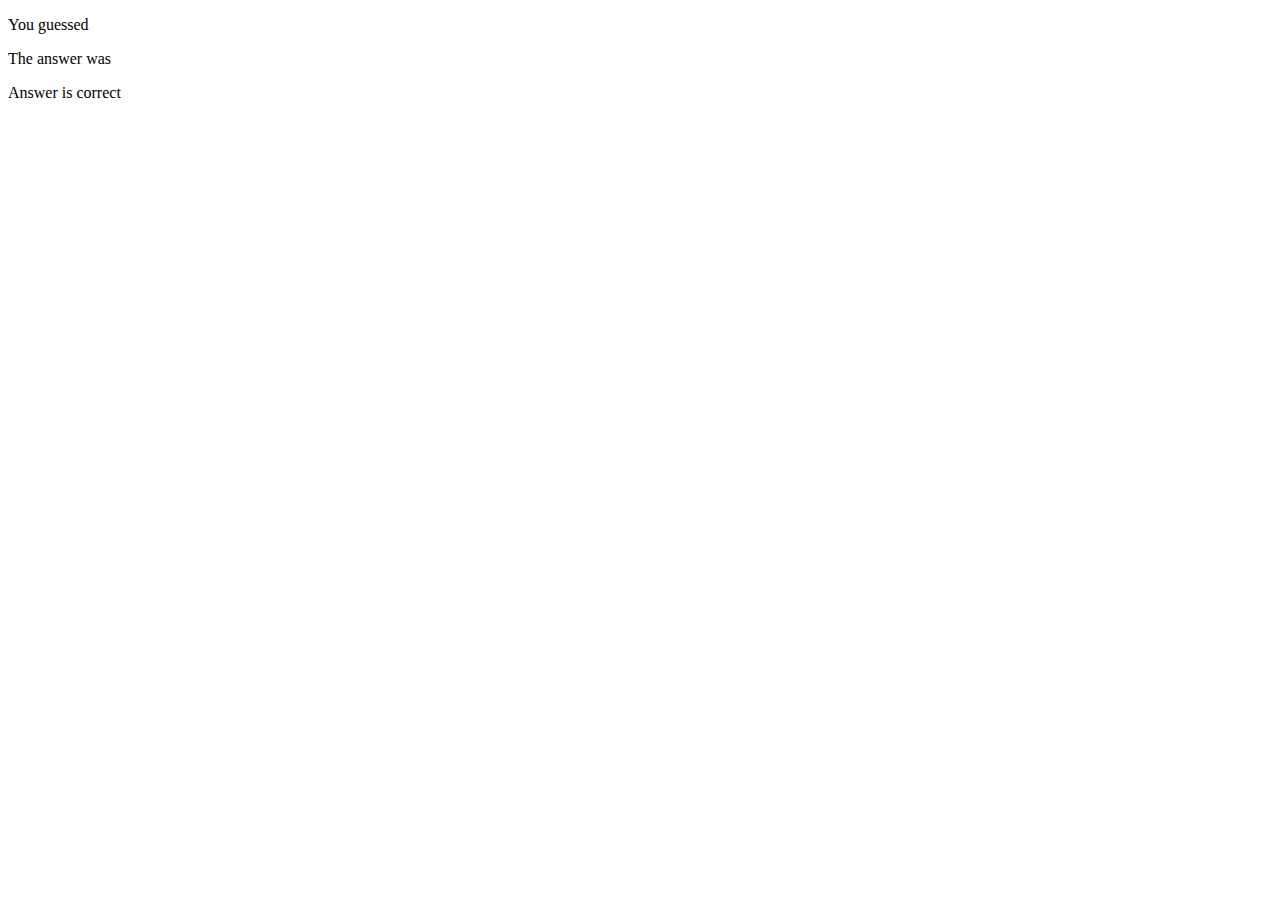
<file: src/main/resources/templates/result.html>
<!DOCTYPE html>
<html xmlns:th="http://www.thymeleaf.org" lang="en">
<head>
    <meta charset="UTF-8"/>
    <title>Dice Result</title>
</head>
<body>
<span th:replace="fragments/header :: header"></span>
<div th:replace="fragments/navbar :: navbar"></div>
<p>You guessed <span th:text="${guess}"></span></p>

<p>The answer was <span th:text="${random}"></span></p>

<span th:if="${answer}">Answer is correct</span>
<span th:replace="fragments/footer :: footer"></span>
</body>
</html>
</file>
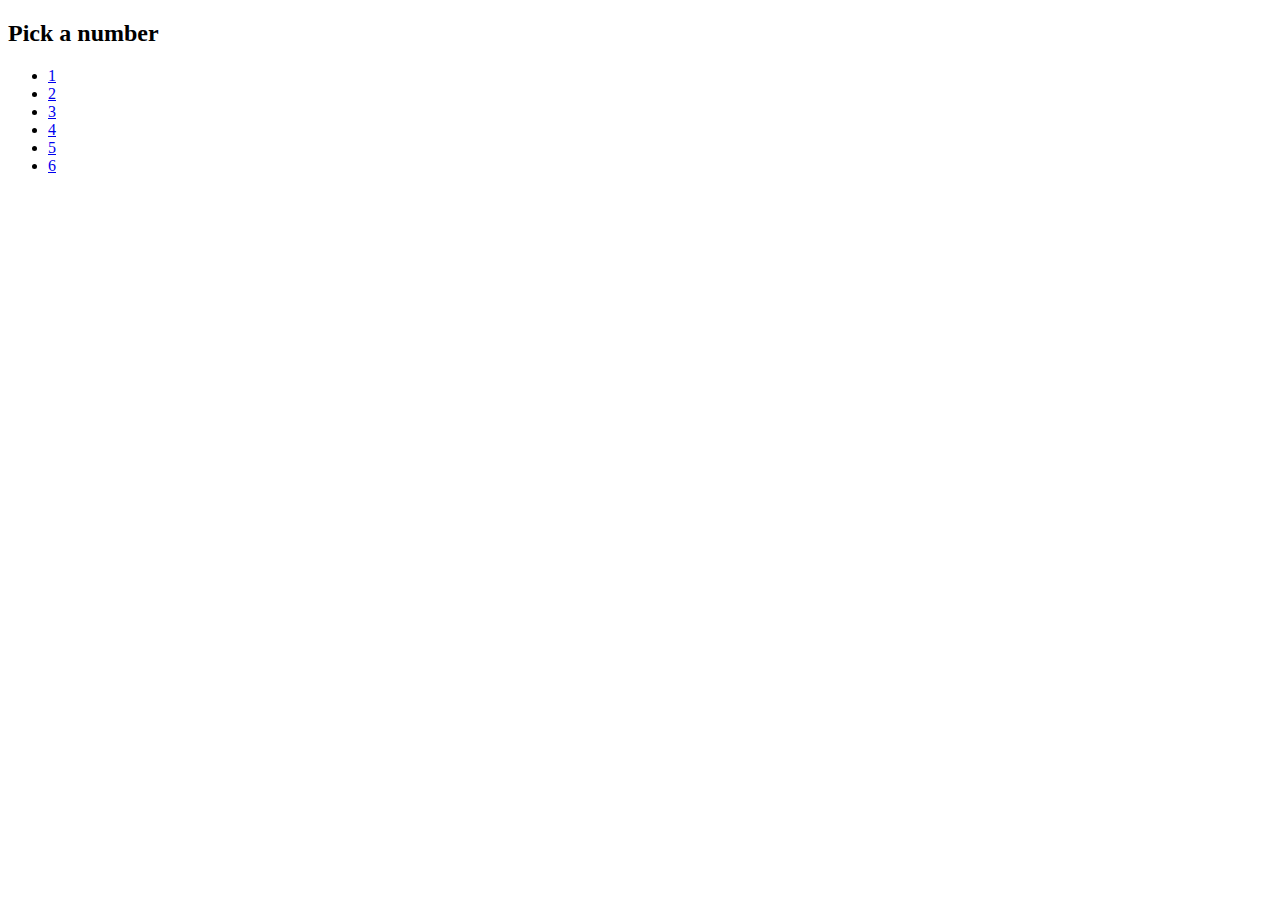
<file: src/main/resources/templates/roll-dice.html>
<!DOCTYPE html>
<html xmlns:th="http://www.thymeleaf.org" lang="en">
<head>
    <meta charset="UTF-8"/>
    <title>Roll-Dice</title>
</head>
<body>
<span th:replace="fragments/header :: header"></span>
<div th:replace="fragments/navbar :: navbar"></div>
<h2>Pick a number</h2>
<ul>
    <li><a href="/roll-dice/1">1</a></li>
    <li><a href="/roll-dice/2">2</a></li>
    <li><a href="/roll-dice/3">3</a></li>
    <li><a href="/roll-dice/4">4</a></li>
    <li><a href="/roll-dice/5">5</a></li>
    <li><a href="/roll-dice/6">6</a></li>
</ul>
<span th:replace="fragments/footer :: footer"></span>
</body>
</html>
</file>
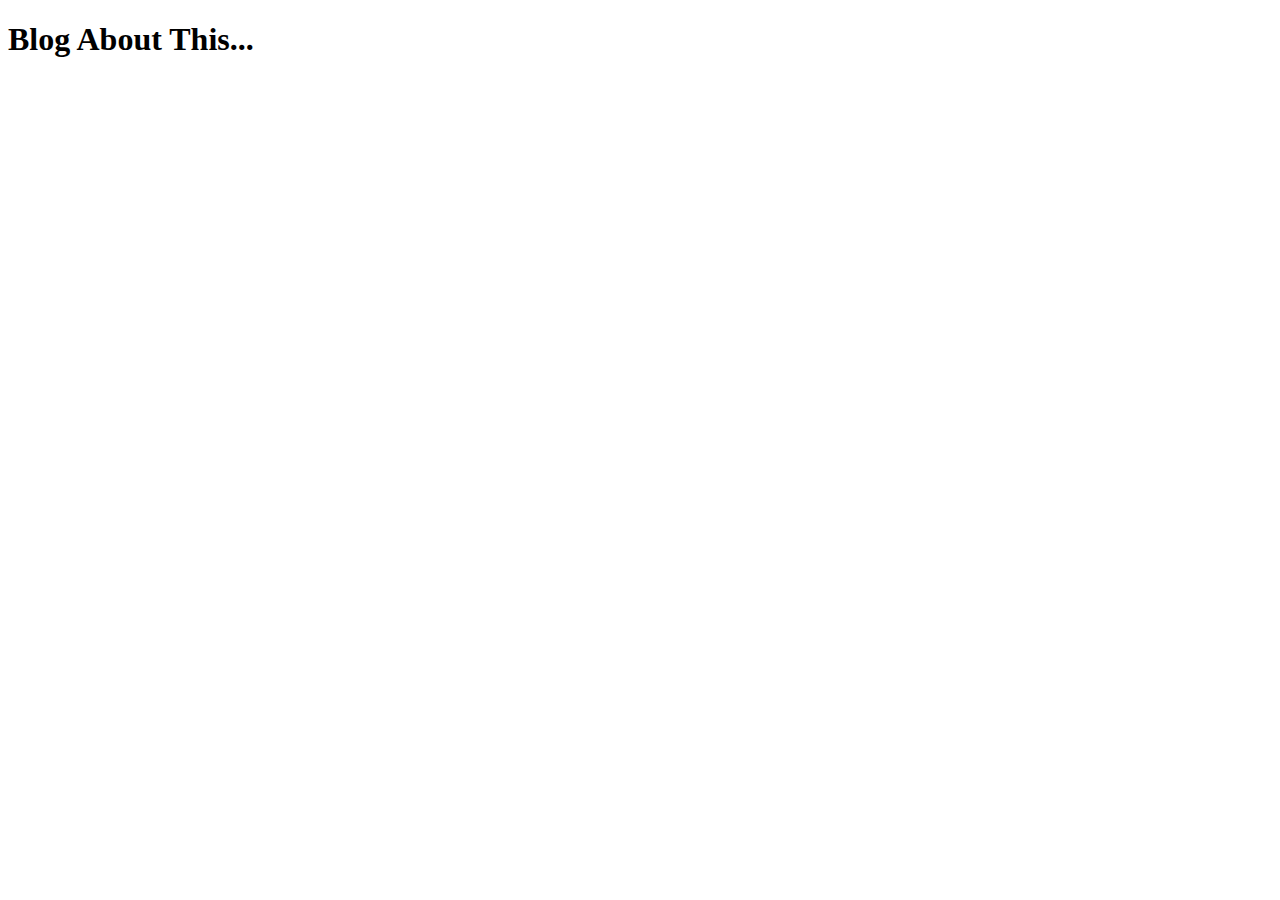
<file: src/main/resources/templates/fragments/header.html>
<!DOCTYPE html>
<html xmlns:th="http://www.thymeleaf.org" lang="en">
<head>
    <meta charset="UTF-8"/>
    <title>Title</title>

</head>
<body>
<th:inline th:fragment="header">
    <div><h1 id="title">Blog About This...</h1></div>
</th:inline>

</body>
</html>
</file>
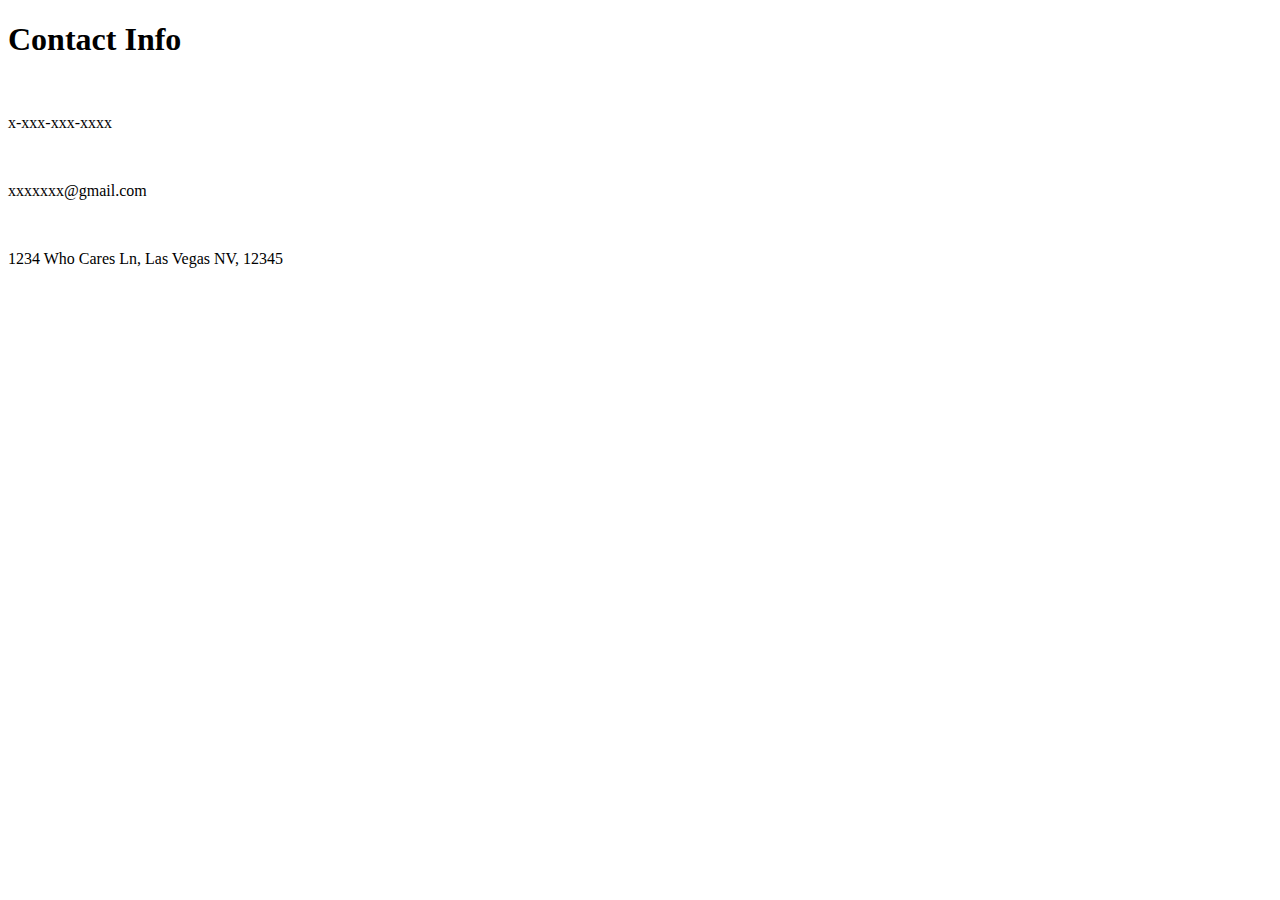
<file: src/main/resources/templates/posts/contact.html>
<!DOCTYPE html>
<html xmlns:th="http://www.thymeleaf.org" lang="en">
<head>
    <meta charset="UTF-8"/>
    <title>Home Page</title>
    <link rel="stylesheet" th:href="@{/css/headCss.css}"/>
    <link rel="stylesheet" th:href="@{/css/navCss.css}"/>
    <link rel="stylesheet" th:href="@{/css/contactCss.css}"/>
</head>
<body>
<span th:replace="fragments/header :: header"></span>
<div th:replace="fragments/navbar :: navbar"></div>
<div id="bio">
    <h1>Contact Info</h1>
    <br/>
    <p>x-xxx-xxx-xxxx</p>
    <br/>
    <p>xxxxxxx@gmail.com</p>
    <br/>
    <p>1234 Who Cares Ln, Las Vegas NV, 12345</p>
</div>
</body>
</html>
</file>
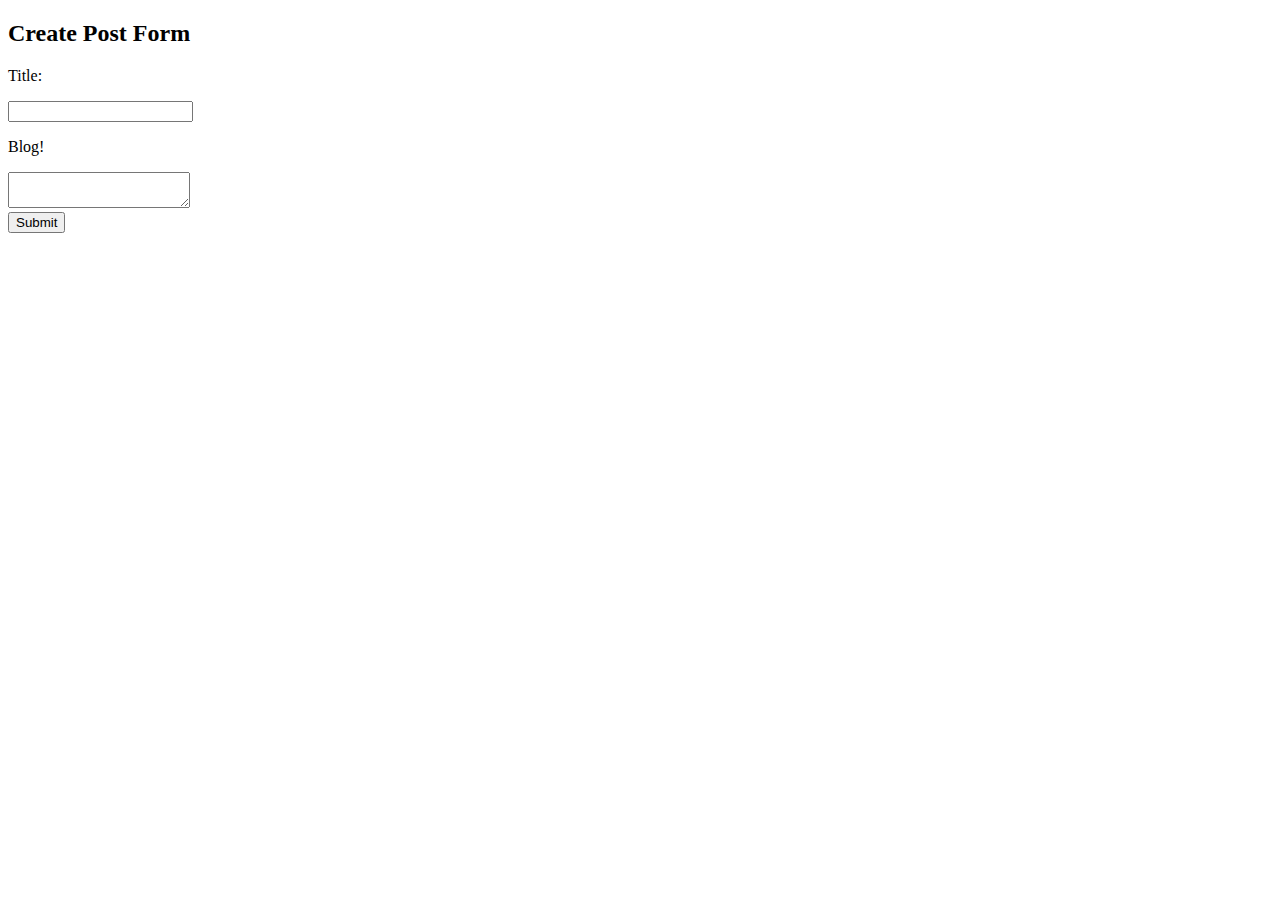
<file: src/main/resources/templates/posts/create.html>
<!DOCTYPE html>
<html xmlns:th="http://www.thymeleaf.org" lang="en">
<head>
    <meta charset="UTF-8"/>
    <title>Create Post</title>
    <link rel="stylesheet" th:href="@{/css/headCss.css}"/>
    <link rel="stylesheet" th:href="@{/css/navCss.css}"/>
    <link rel="stylesheet" th:href="@{/css/createCss.css}"/>
</head>
<body>
<div>
<span th:replace="fragments/header :: header"></span>
<div th:replace="fragments/navbar :: navbar"></div>
<div id="create">
<h2>Create Post Form</h2>
</div>
<form th:action="@{/posts/create}" th:method="post" th:object="${post}">
    <p>Title:</p>
    <input th:field="*{title}" id="blogT"/>
    <br />
    <p>Blog!</p>
    <textarea th:field="*{body}" type="text"></textarea>
    <br />
    <input type="submit" />
</form>
</div>
</body>
</html>
</file>
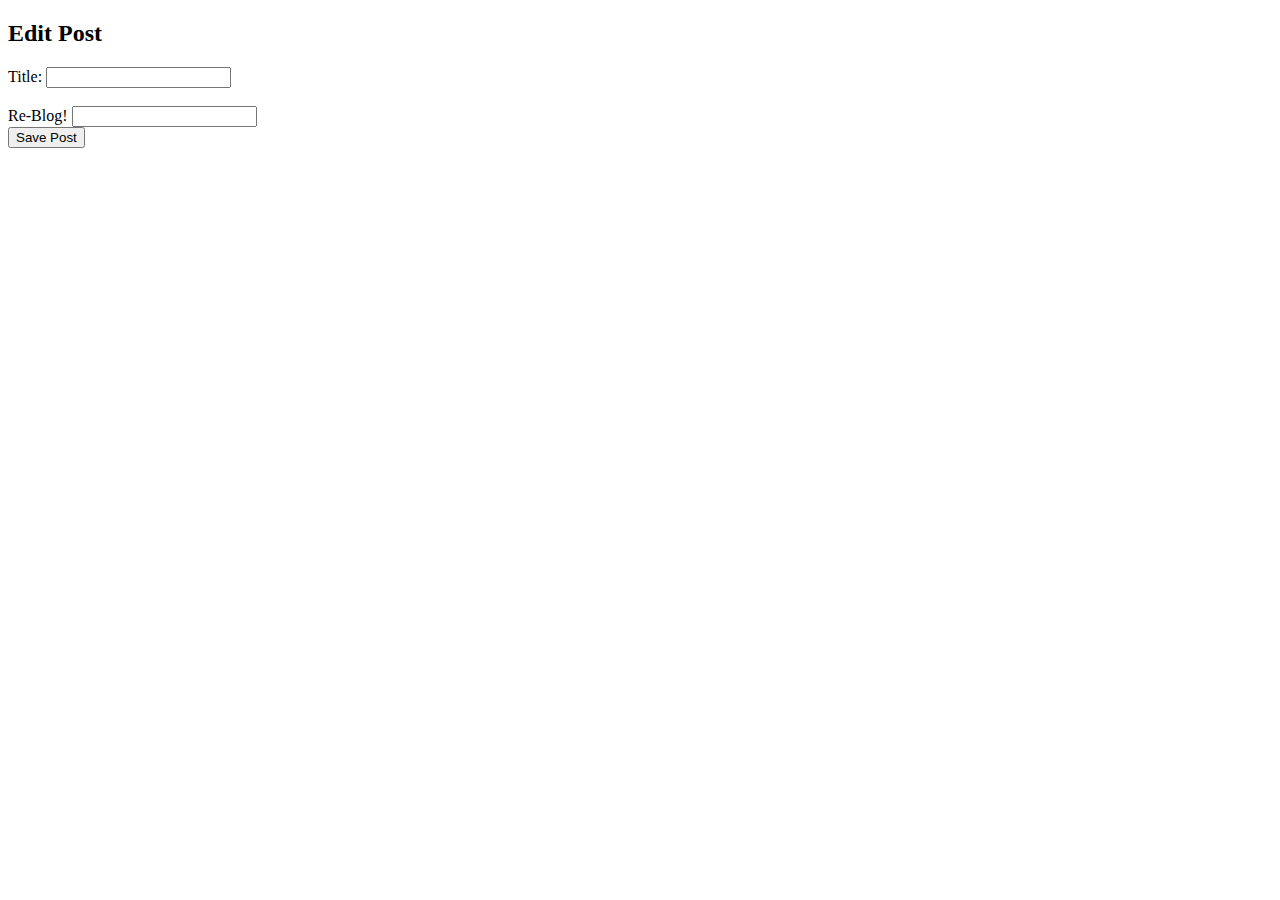
<file: src/main/resources/templates/posts/edit.html>
<!DOCTYPE html>
<html xmlns:th="http://www.thymeleaf.org" lang="en">
<head>
    <meta charset="UTF-8"/>
    <title>Title</title>
</head>
<body>
<span th:replace="fragments/header :: header"></span>
<div th:replace="fragments/navbar :: navbar"></div>
<h2>Edit Post</h2>
<form th:action="@{/posts/edit/{id}(id=${post.id})}" th:method="POST">
    Title:
    <input th:value="*{post.title}" name="title" id="title"/>
    <br />
    <br />
    Re-Blog!
    <input th:text="*{post.body}" name="body" id="body"/>
    <br />
    <button type="submit">Save Post</button>
</form>


<span th:replace="fragments/footer :: footer"></span>
</body>
</html>
</file>
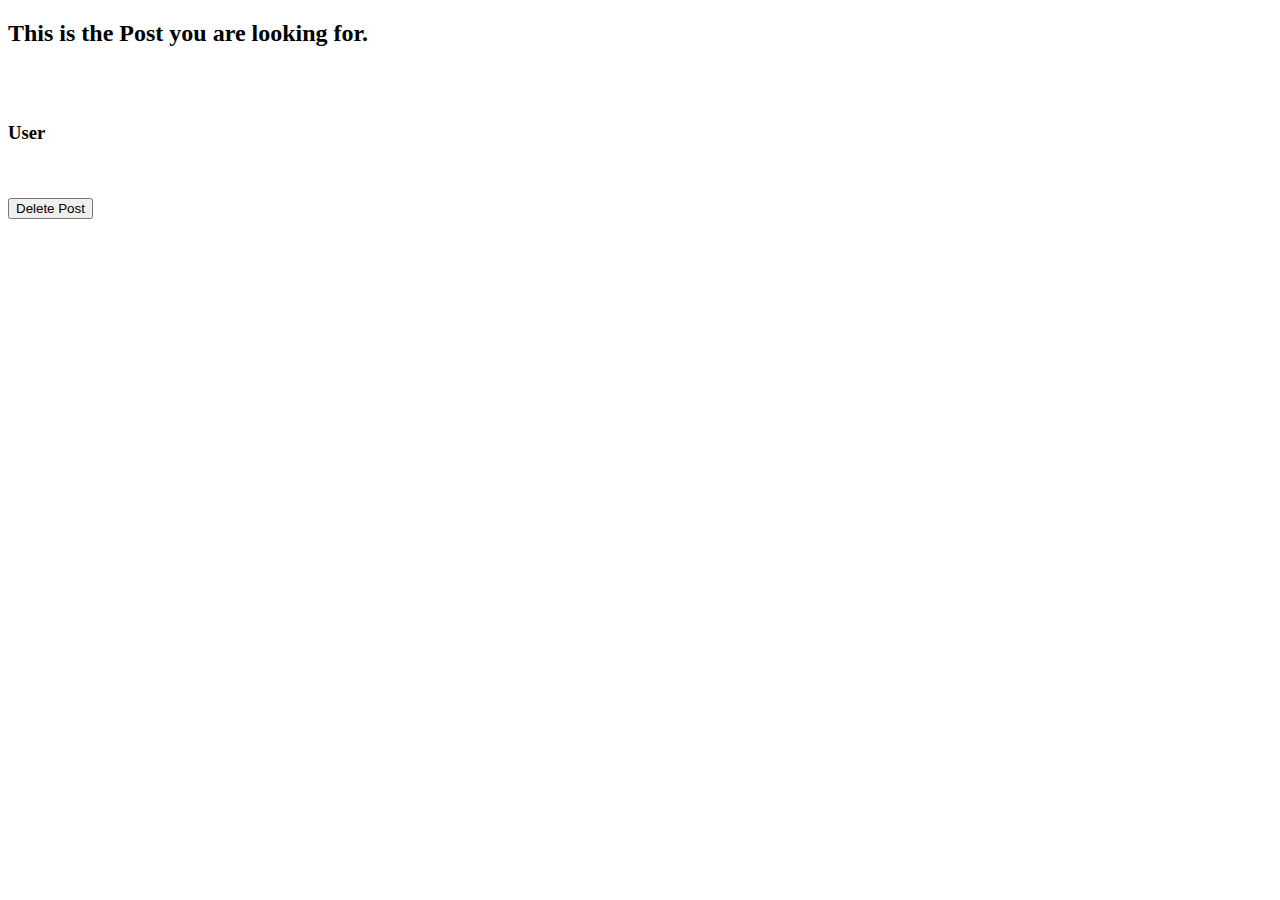
<file: src/main/resources/templates/posts/show.html>
<!DOCTYPE html>
<html xmlns:th="http://www.thymeleaf.org" lang="en">
<head>
    <meta charset="UTF-8"/>
    <title>Show Post</title>
    <link rel="stylesheet"  th:href="@{/css/showCss.css}"/>
    <link rel="stylesheet" th:href="@{/css/headCss.css}"/>
    <link rel="stylesheet" th:href="@{/css/navCss.css}"/>
</head>
<body>
<span th:replace="fragments/header :: header"></span>
<div th:replace="fragments/navbar :: navbar"></div>
<h2>This is the Post you are looking for.</h2>
<h3><span th:text="${posts.title}"></span></h3>
<span th:text="${posts.body}"></span>
<br/>
<br/>
<h3>User</h3>
<span th:text="${posts.user.email}"></span>
<br/>
<br/>
<form th:action="@{/posts/delete}" th:method="POST">
    <button th:value="${posts.id}" th:name="id">Delete Post</button>
</form>

<span th:replace="fragments/footer :: footer"></span>
</body>
</html>
</file>
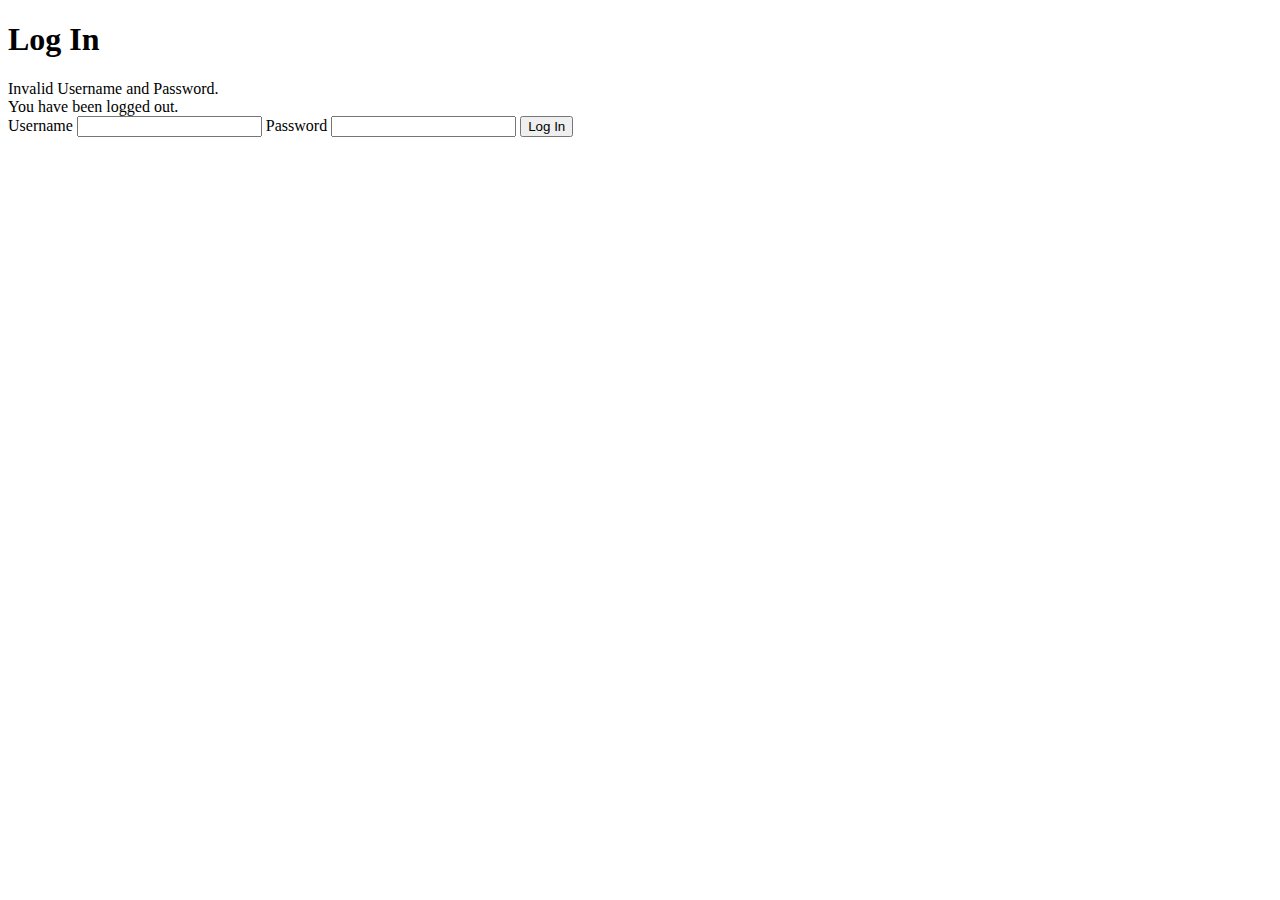
<file: src/main/resources/templates/users/login.html>
<!DOCTYPE html>
<html xmlns:th="http://www.thymeleaf.org">
<head>
    <meta charset="UTF-8" />
    <title>Log In</title>
</head>
<body>
<h1>Log In</h1>
<div th:if="${param.error}">
    Invalid Username and Password.
</div>
<div th:if="${param.logout}">
    You have been logged out.
</div>

<form th:action="@{/login}" method="post">
    <label for="username">Username</label>
    <input id="username" name="username" type="text" />
    <label for="password">Password</label>
    <input id="password" name="password" type="password" />
    <input type="submit" value="Log In" />
</form>
</body>
</html>
</file>
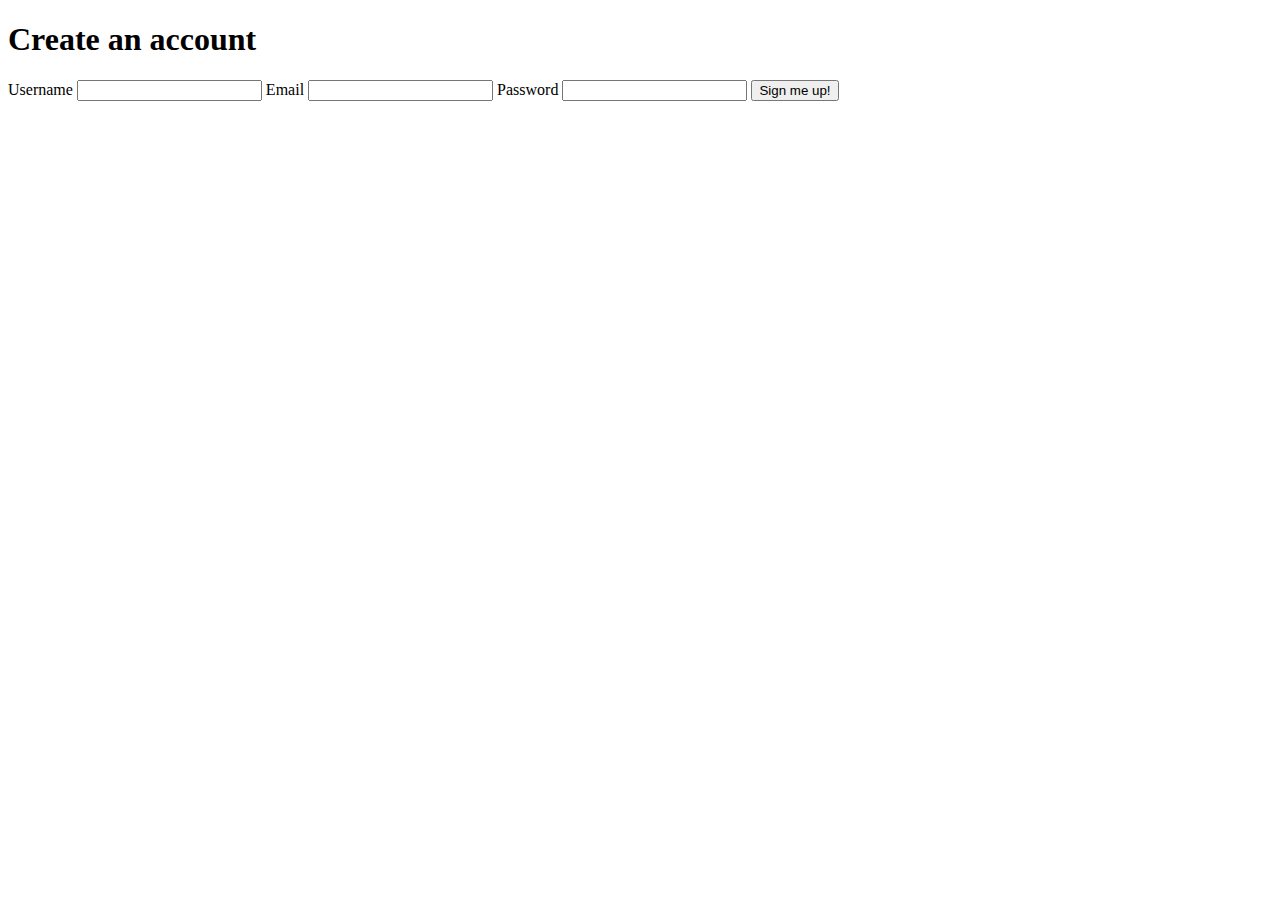
<file: src/main/resources/templates/users/sign-up.html>
<!DOCTYPE html>
<html xmlns:th="http://www.thymeleaf.org">
<head>
    <meta charset="UTF-8" />
    <title>Sign up</title>
</head>
<body>
<h1>Create an account</h1>
<form th:action="@{/sign-up}" method="POST" th:object="${user}">
    <label for="username">Username</label>
    <input id="username" th:field="*{username}" />

    <label for="email">Email</label>
    <input id="email" th:field="*{email}" />

    <label for="password">Password</label>
    <input id="password" type="password" th:field="*{password}" />

    <input value="Sign me up!" type="submit" />
</form>
</body>
</html>
</file>
